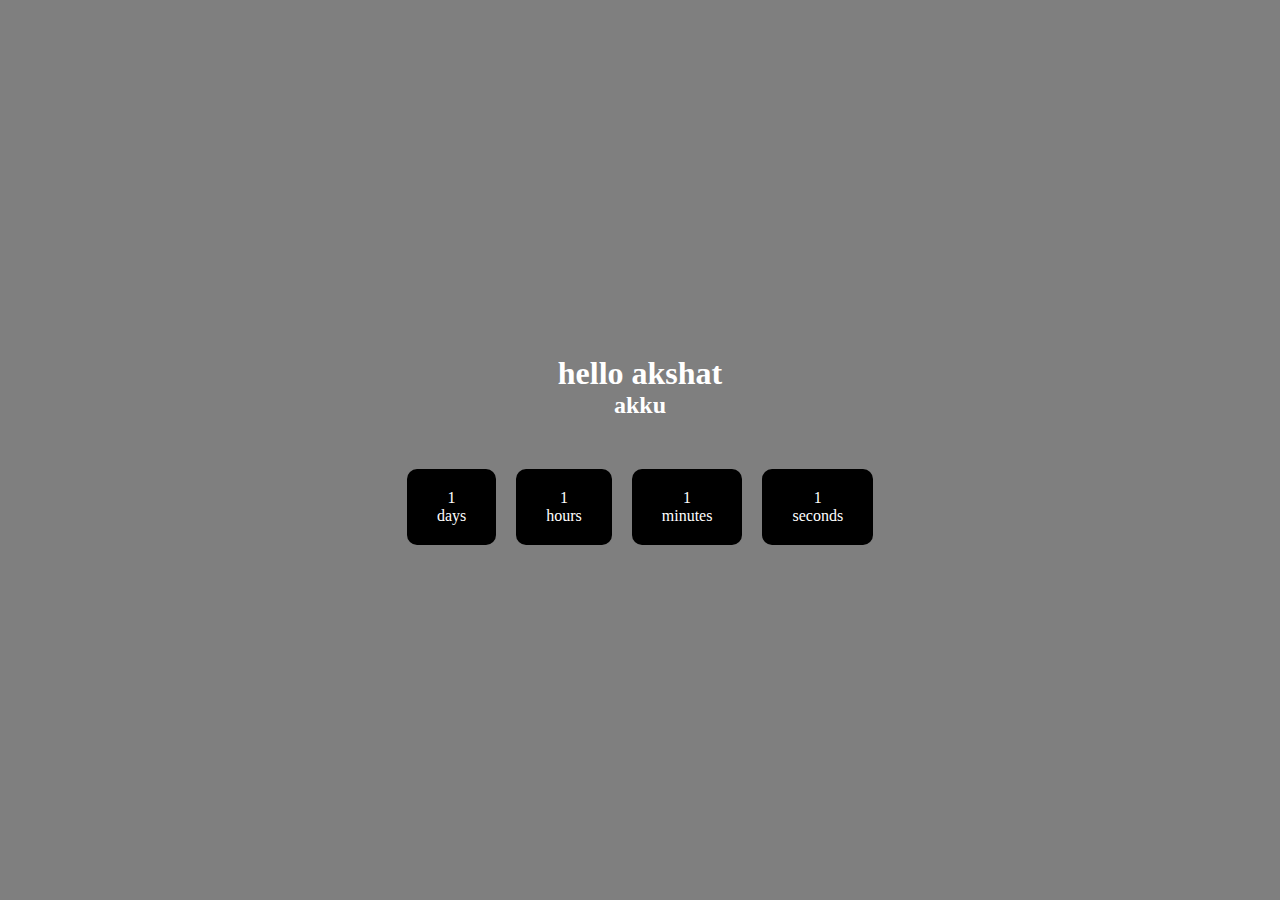
<file: index.html>
<!DOCTYPE html>
<html lang="en">
<head>
    <meta charset="UTF-8">
    <meta name="viewport" content="width=device-width, initial-scale=1.0">
    <title>countdown</title>
    <link rel="stylesheet" href="countdown.css">
</head>
<body>
<div class="image">
    <div class="overlay">
        <h1>hello akshat</h1>
        <h2>akku</h2>
        <div class="timer">
            <div class="clock">
                <span class="days">1</span>
                <p>days</p>
            </div>
            <div class="clock">
                <span class="hours">1</span>
                <p>hours</p>
            </div>
            <div class="clock">
                <span class="minutes">1</span>
                <p>minutes</p>
            </div>
            <div class="clock">
                <span class="seconds">1</span>
                <p>seconds</p>
            </div>
        </div>
    </div>

</div>

<script src="countdown.js"></script>
</body>
</html>
</file>
<file: countdown.css>
*{
    margin: 0;
    padding: 0;
    box-sizing: border-box;
}
.clock{
    text-align: center;
    padding: 20px 30px;
    color: white;
    background: #000;
    display: block;
    border: none;
    border-radius: 10px;

}
.image{
    background-image: url('https://picsum.photos/1536/735.jpg');
    width: 100vw;
    height: 100vh;
}
.overlay{
    background:rgba(0, 0, 0, 0.5);
    width: 100vw;
    height: 100vh;
    display: flex;
    flex-direction: column;
    justify-content: center;
    text-align: center;
    color: white;
}
.timer{
    display: flex;
    justify-content: center;
    align-items: center;
    gap: 20px;
    margin-top: 50px;
}
</file>
